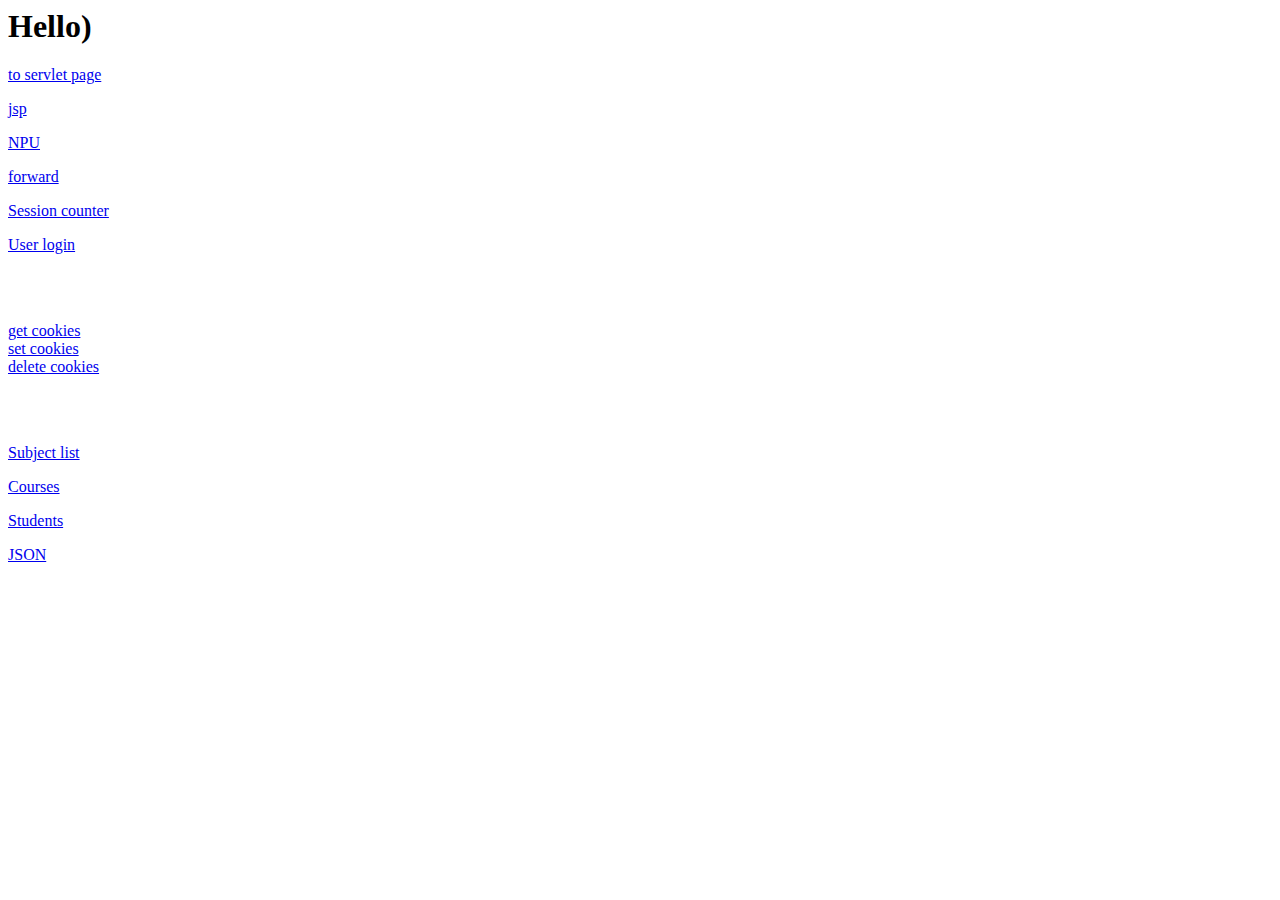
<file: target/Web01-1.0-SNAPSHOT/index.html>
<html>

    <body>
        <h1>Hello)</h1>
    <a href="/hello">to servlet page</a>
    <p><a href="/jsp"> jsp</a></p>
        <a href="/redirect">NPU</a>
    <p><a href="/forward">forward</a></p>
        <p><a href="/counter">Session counter</a></p>
        <p><a href="/login">User login</a></p>


        <br><br>

        <p>
            <a href="/getcookies">get cookies</a><br>
            <a href="/setcookies">set cookies</a><br>
            <a href="/delcookies">delete cookies</a>
        </p>

        <br>
        <br>
        <p><a href="/subjects">Subject list</a></p>
        <p><a href="/courses">Courses</a></p>
        <p><a href="/students">Students</a></p>

        <div id="report_div">
            <p><a href="/downloadJson">JSON</a></p>
        </div>
    </body>
</html>
</file>
